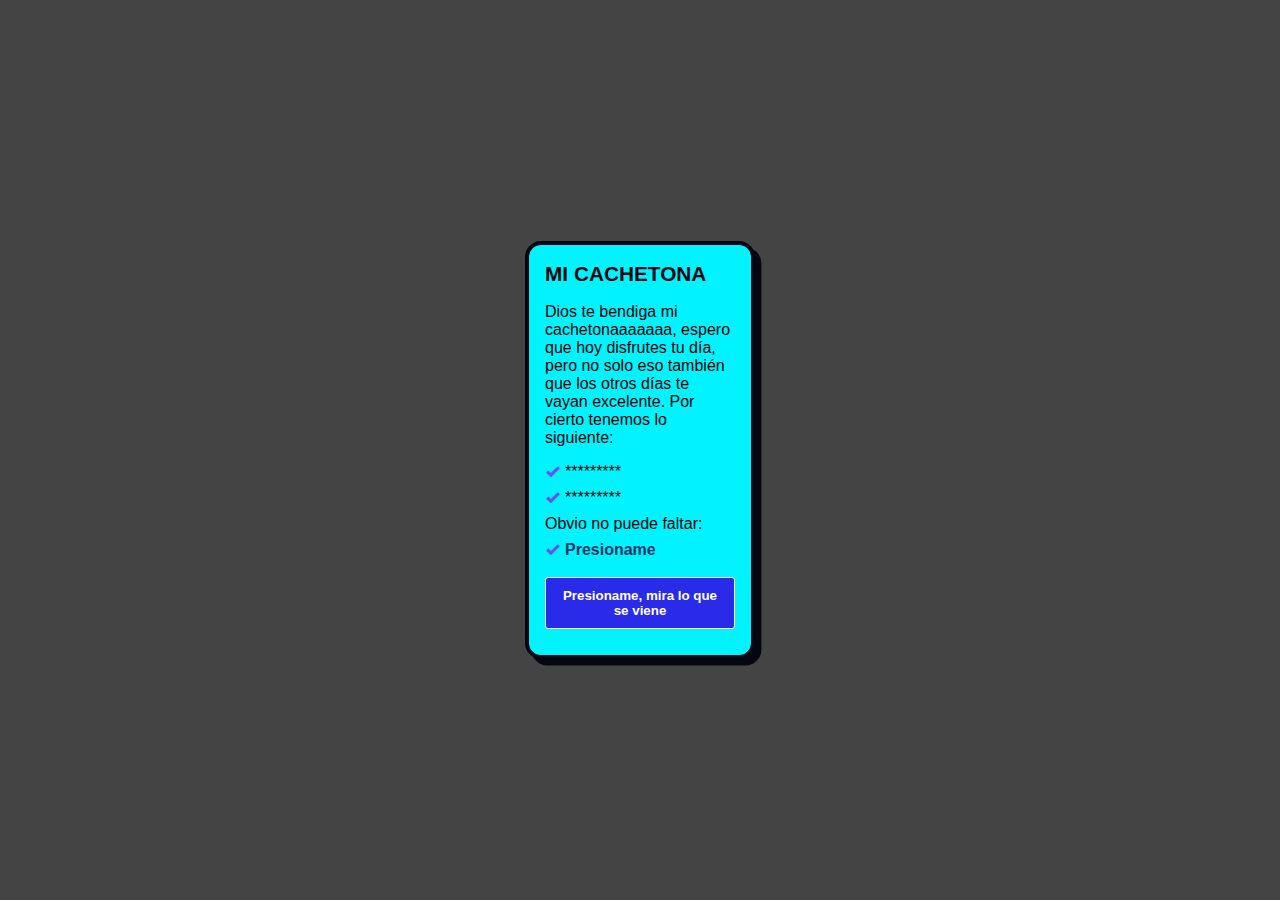
<file: index.html>
<!doctype html>
<html lang="en" data-critters-container>
<head>
  <meta charset="utf-8">
  <title>Cumple</title>
  <base href="./">
  <meta name="viewport" content="width=device-width, initial-scale=1">
  <link rel="icon" type="image/x-icon" href="favicon.ico">
<style>*{margin:0;padding:0;font-family:Segoe UI,Tahoma,Geneva,Verdana,sans-serif}html,body{height:100%}body{background:rgb(68,68,68)}.container{display:grid;place-items:center;height:100%}
</style><link rel="stylesheet" href="styles-VBWIKZXC.css" media="print" onload="this.media='all'"><noscript><link rel="stylesheet" href="styles-VBWIKZXC.css"></noscript></head>
<body>
  <div class="container">
    <app-root></app-root>
  </div>
<script src="polyfills-LZBJRJJE.js" type="module"></script><script src="main-LWYQAG7C.js" type="module"></script></body>
</html>
</file>
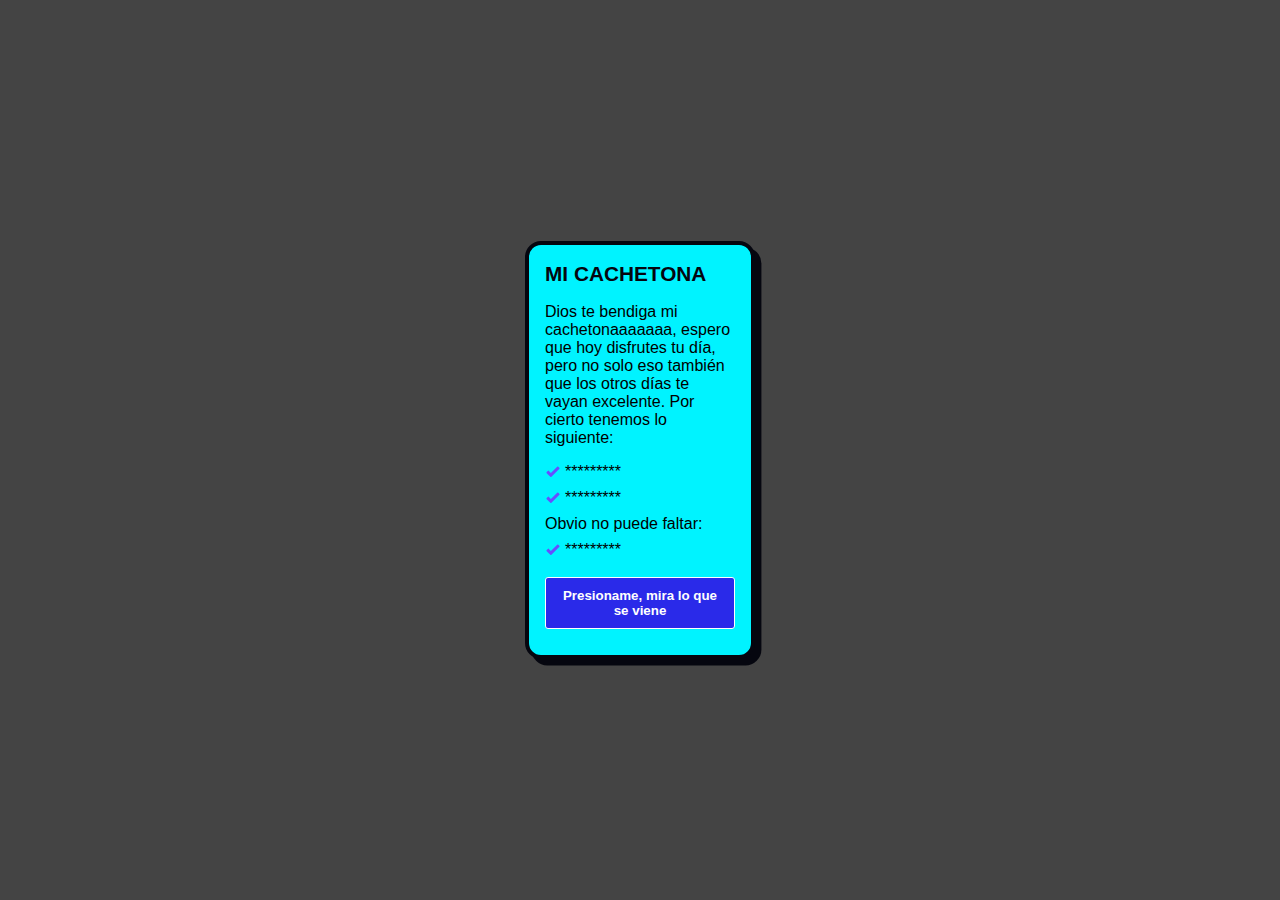
<file: docs/index.html>
<!doctype html>
<html lang="en" data-critters-container>
<head>
  <meta charset="utf-8">
  <title>Cumple</title>
  <base href="./">
  <meta name="viewport" content="width=device-width, initial-scale=1">
  <link rel="icon" type="image/x-icon" href="favicon.ico">
<style>*{margin:0;padding:0;font-family:Segoe UI,Tahoma,Geneva,Verdana,sans-serif}html,body{height:100%}body{background:rgb(68,68,68)}.container{display:grid;place-items:center;height:100%}
</style><link rel="stylesheet" href="styles-VBWIKZXC.css" media="print" onload="this.media='all'"><noscript><link rel="stylesheet" href="styles-VBWIKZXC.css"></noscript></head>
<body>
  <div class="container">
    <app-root></app-root>
  </div>
<script src="polyfills-LZBJRJJE.js" type="module"></script><script src="main-L5WJX4WF.js" type="module"></script></body>
</html>
</file>
<file: styles-VBWIKZXC.css>
*{margin:0;padding:0;font-family:Segoe UI,Tahoma,Geneva,Verdana,sans-serif}html,body{height:100%}body{background:rgb(68,68,68)}.container{display:grid;place-items:center;height:100%}
</file>
<file: docs/styles-VBWIKZXC.css>
*{margin:0;padding:0;font-family:Segoe UI,Tahoma,Geneva,Verdana,sans-serif}html,body{height:100%}body{background:rgb(68,68,68)}.container{display:grid;place-items:center;height:100%}
</file>
